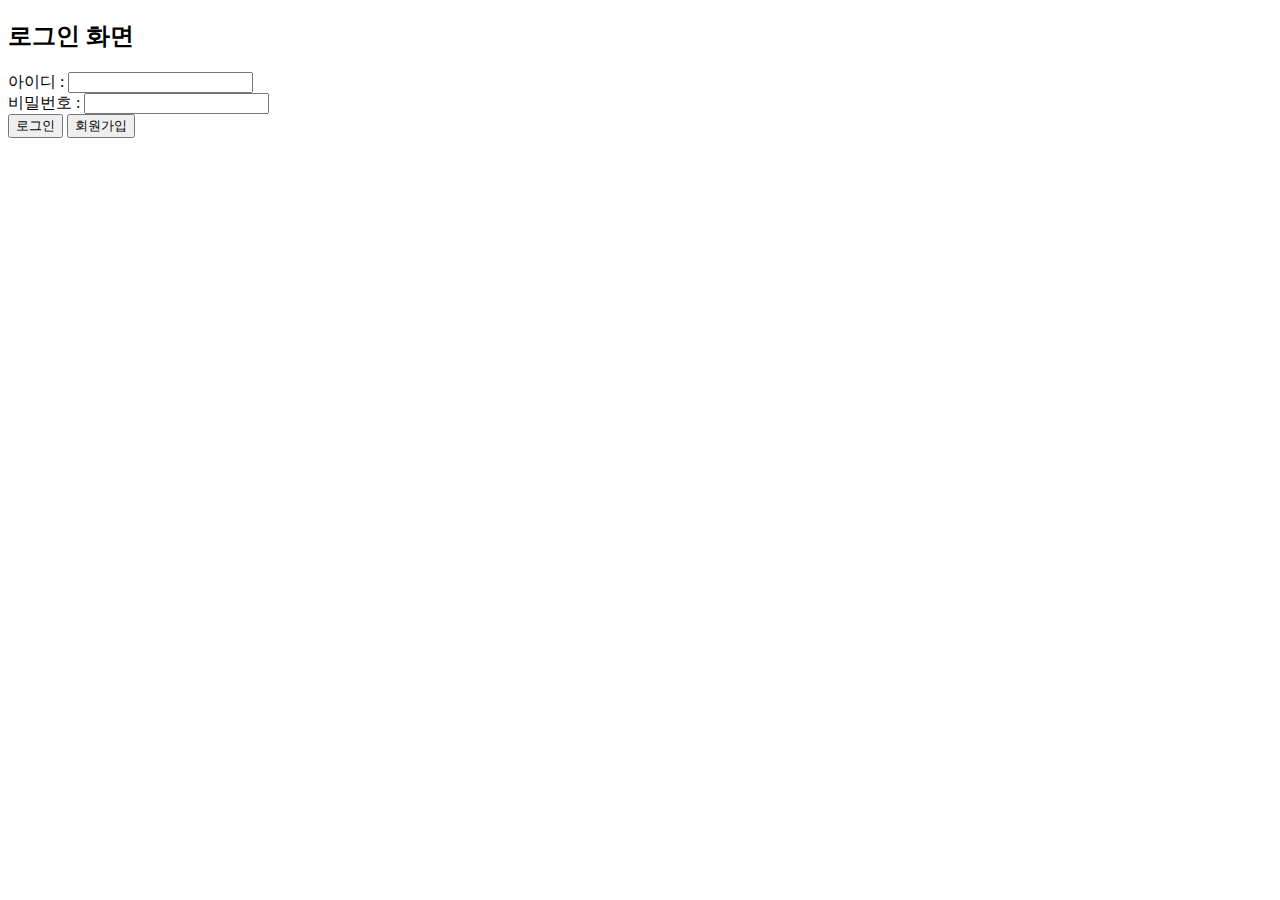
<file: codinghub/src/main/resources/templates/index.html>
<!DOCTYPE html>
<html xmlns:th="http://www.thymeleaf.org">
<head>
<meta charset="UTF-8">
<title>Insert title here</title>
</head>
<body>

	<h2>로그인 화면</h2>
	
	<form action="login" method="post">
	
		아이디 : <input type="text" name="id"> <br>
		비밀번호 : <input type="password" name="pw"> <br>
		<input type="submit" value="로그인">
		<button type="button" onclick="signup()">회원가입</button>
	
	</form>

</body>

<script>

	var fail = '[[${fail}]]';
	if(fail != ''){
		alert(fail);
	}

	function signup(){
		location.href="/signup";
	}
	
</script>

</html>
</file>
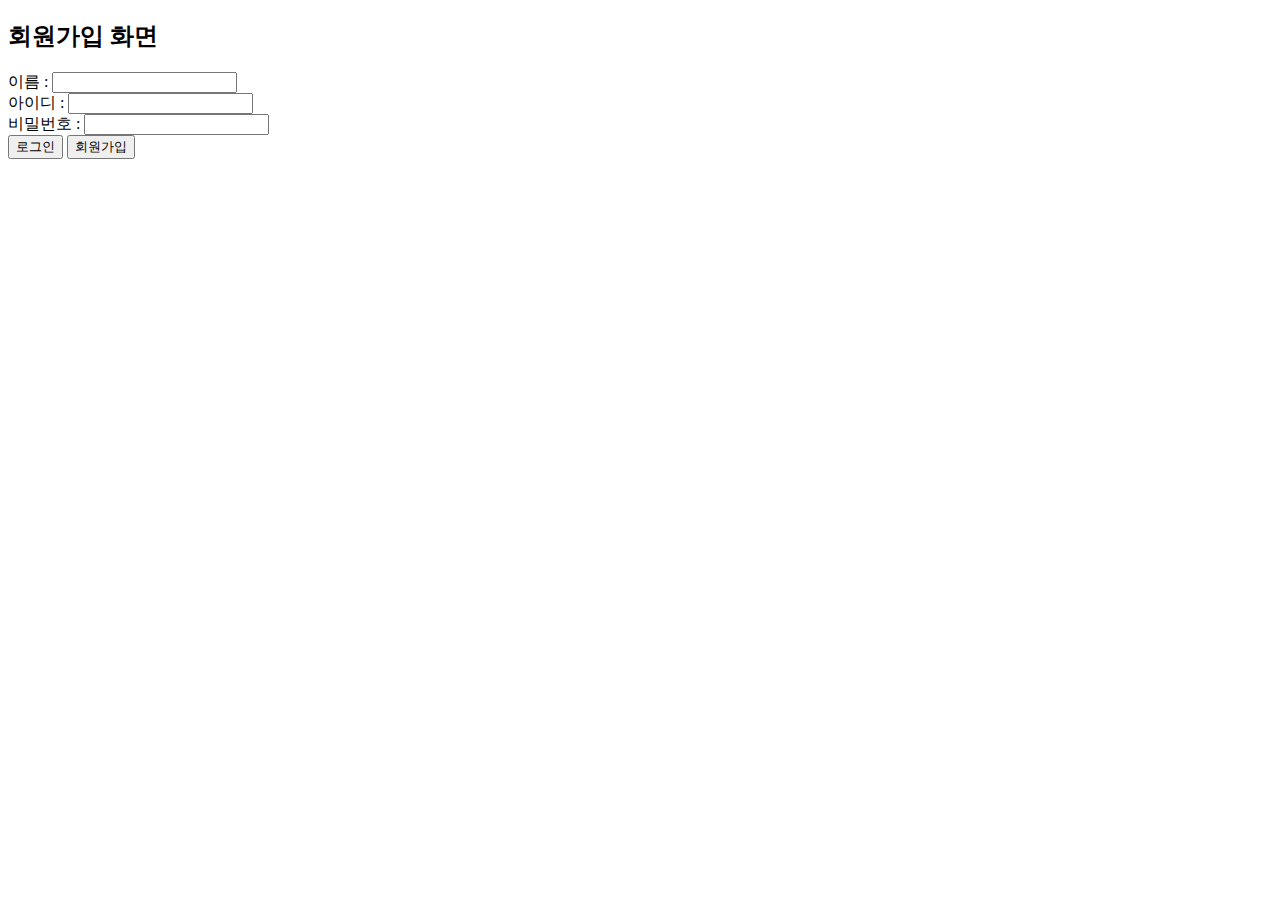
<file: codinghub/src/main/resources/templates/signup.html>
<!DOCTYPE html>
<html>
<head>
<meta charset="UTF-8">
<title>Insert title here</title>

	<!-- 제이쿼리 -->
	<link rel="stylesheet" href="https://code.jquery.com/jquery-3.6.4.min.js">

</head>
<body>

	<h2>회원가입 화면</h2>
	<form action="regist" method="post">
	
		이름 : <input type="text" required="required" name="userName"> <br>
		아이디 : <input type="text" required="required" name="id"> <br> 
		비밀번호 : <input type="password" required="required" name="pw"> <br> 
		
		<button onclick="signin()">로그인</button>
		<input type="submit" value="회원가입">
	
	</form>

</body>

<script>

	function signin(){
		location.href="/";
	}

</script>

</html>
</file>
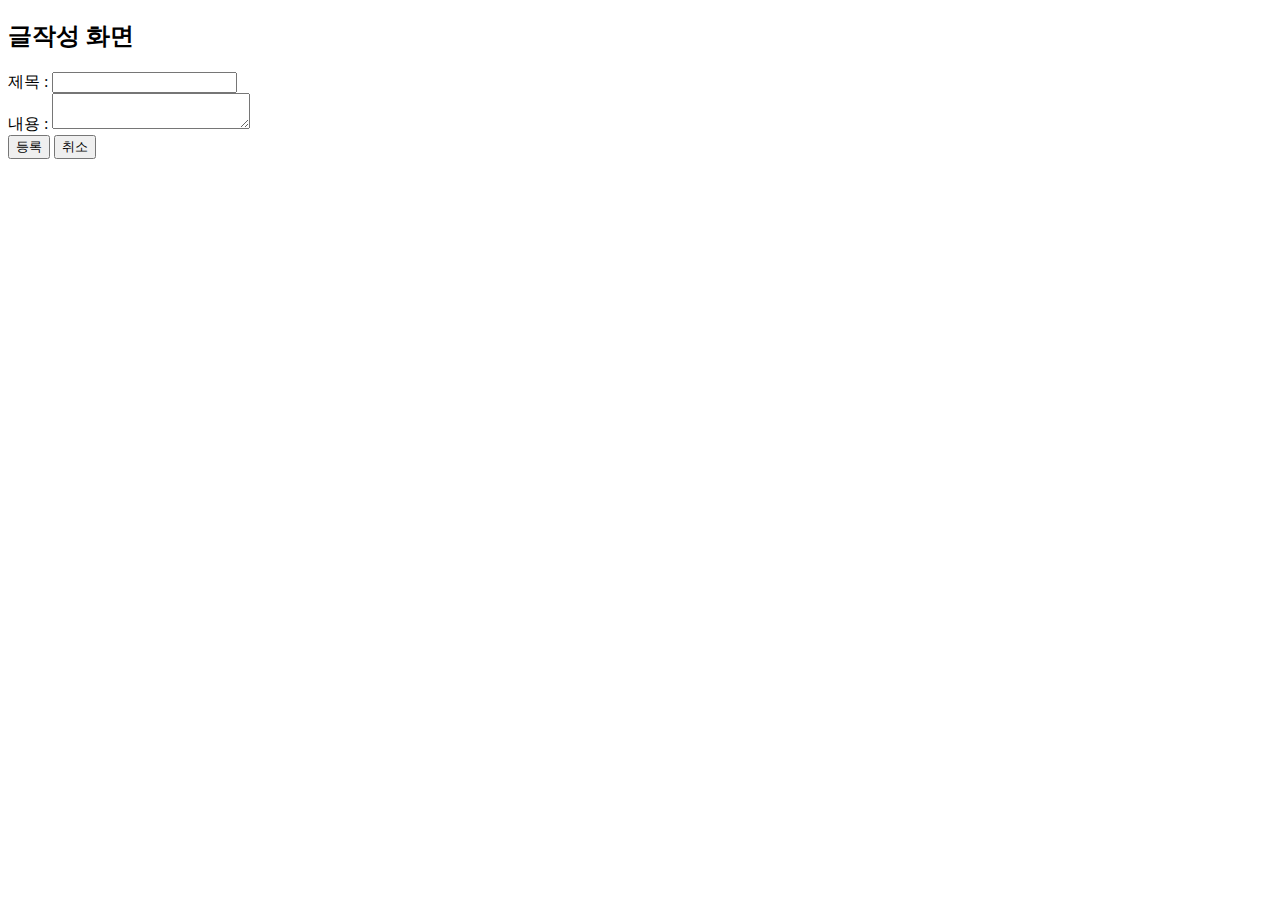
<file: codinghub/src/main/resources/templates/board/write.html>
<!DOCTYPE html>
<html>
<head>
<meta charset="UTF-8">
<title>Insert title here</title>
</head>
<body>

	<h2>글작성 화면</h2>
	
	<div>
	
		<form action="registContent" method="get">
		
			제목 : <input type="text" name="title"> <br>
			내용 : <textarea cols="22" name="content"></textarea> <br>
			<input type="submit" value="등록">
			<button type="button" onclick="cancle()">취소</button>
			
		</form>
		
	</div>

</body>

	<script>
	
		var msg = '[[${msg}]]';
		if(msg != ''){
			alert(msg);
		}
	
		function cancle(){
			location.href="/board/board";
		}
	
	</script>

</html>
</file>
